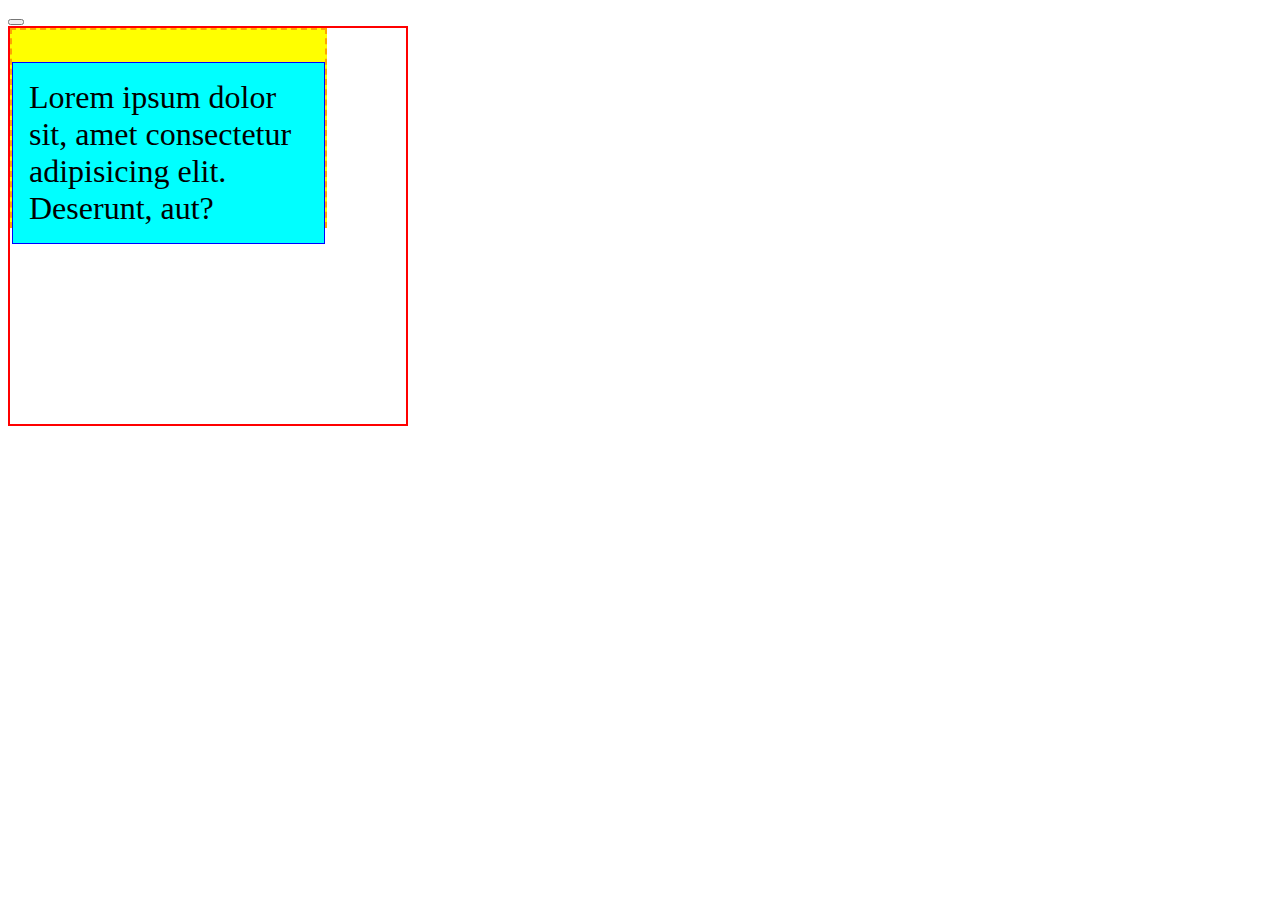
<file: index.html>
<!DOCTYPE html>
<html lang="en">

<head>
    <meta charset="UTF-8">
    <meta name="viewport" content="width=device-width, initial-scale=1.0">
    <title>Document</title>
    <style>
        * {
            box-sizing: border-box;
        }

        html {
            font-size: 16px;
            
        }

        .parent {
            height: 400px;
            width: 400px;
            border: 2px solid red;
        }

        .child {
            width: 80%;
            height: 200px;
            border: 2px dashed orange;
            background-color: yellow;
        }

        p {
            font-size: 2rem;
            padding: 16px;
            border: 1px solid blue;
            background-color: aqua;
        }
    </style>
</head>

<body>
    <button class="btn-signin"></button>
    <div class="parent">
        <div class="child child-1">
            <p>Lorem ipsum dolor sit, amet consectetur adipisicing elit. Deserunt, aut?</p>
        </div>
    </div>
</body>

</html>
</file>
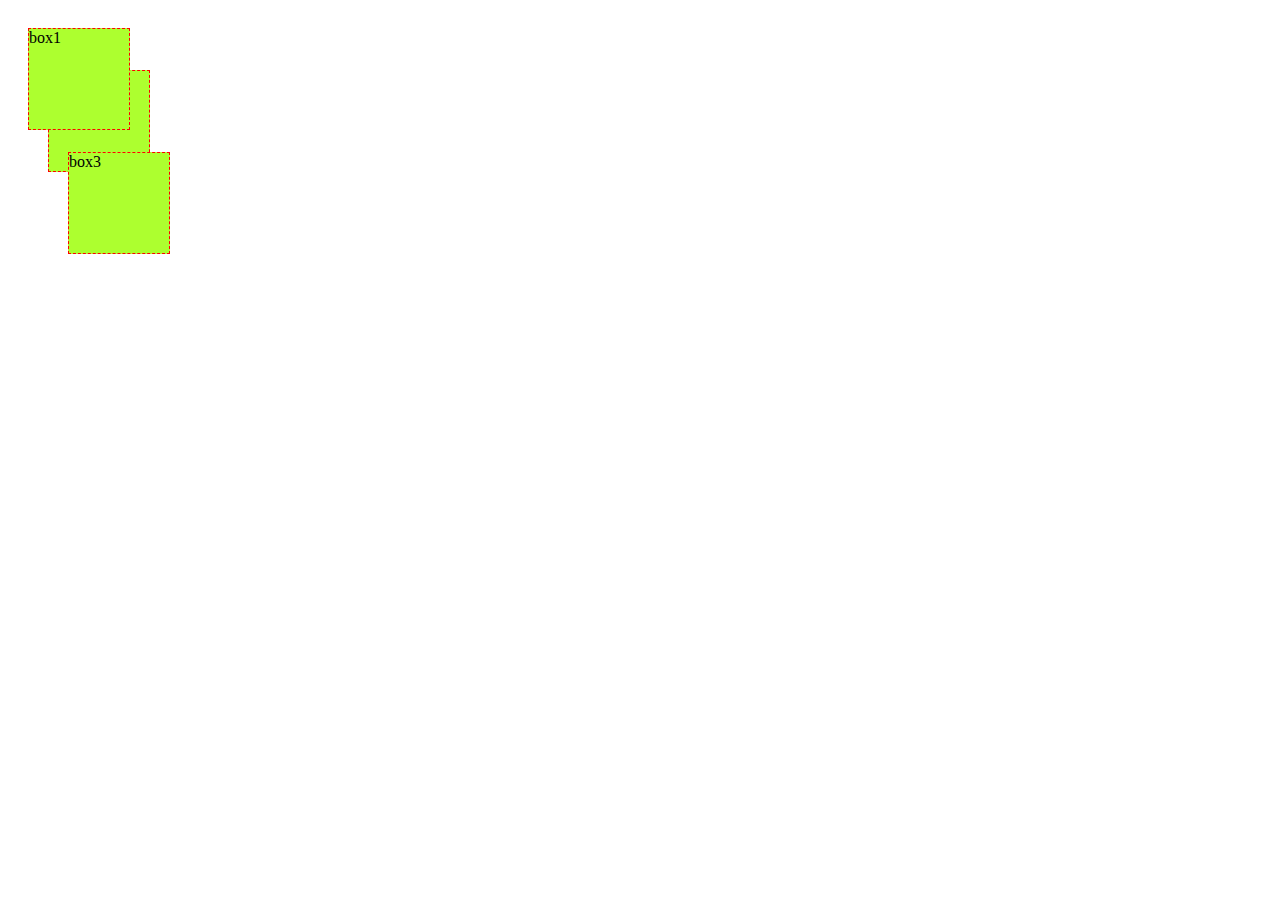
<file: ex.03.html>
<!DOCTYPE html>
<html lang="en">
<head>
    <meta charset="UTF-8">
    <meta name="viewport" content="width=device-width, initial-scale=1.0">
    <title>Document</title>
    <style>
        .box{
            width: 100px;
            height: 100px;
            border: 1px dashed red;
            background-color: greenyellow;
           
        
        }
        .box-1{
            position: relative;
            top: 20px;
            left: 20px;
            z-index: 3;
        }
        .box-2{
            position: relative ;
            bottom: 40px;
            left: 40px;
        }
        .box-3{
            position: relative;
            bottom: 60px;
            left: 60px;
        }

    </style>
</head>
<body>
    <div class="box box-1">box1</div>
    <div class="box box-2">box2</div>
    <div class="box box-3">box3</div>

</body>
</html>
</file>
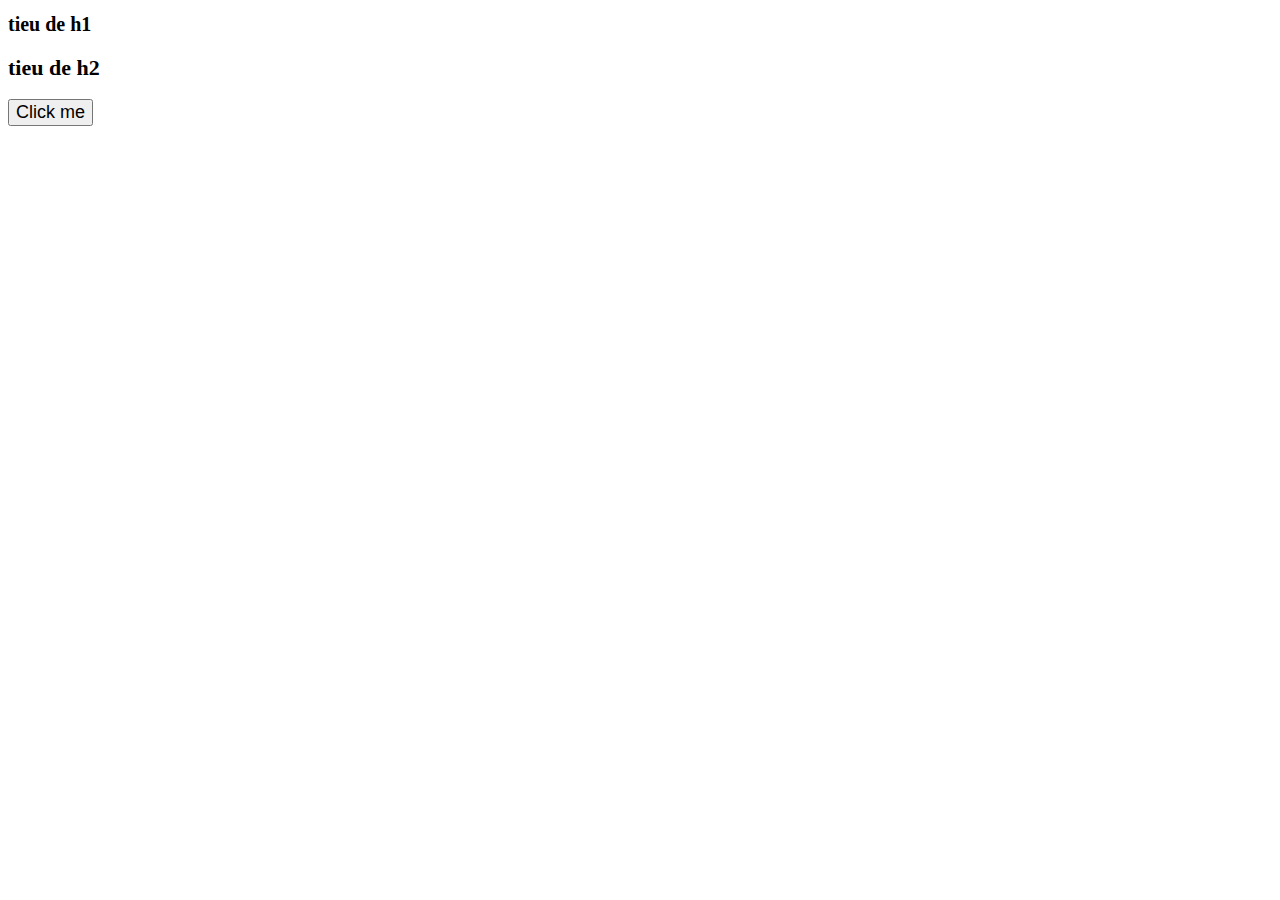
<file: ex02.html>
<!DOCTYPE html>
<html lang="en">

<head>
    <meta charset="UTF-8">
    <meta name="viewport" content="width=device-width, initial-scale=1.0">
    <title>Document</title>
    <style>
        html {

            font-size: 62.5%;
        }
        h1{
            font-size: 3.2 rem;
        }
        h2{
            font-size: 2.2rem;
        }
        button{
            font-size: 1.8rem;
        }
    </style>
</head>

<body>
    <h1>tieu de h1</h1>
    <h2>tieu de h2</h2>
    <button>Click me</button>
</body>

</html>
</file>
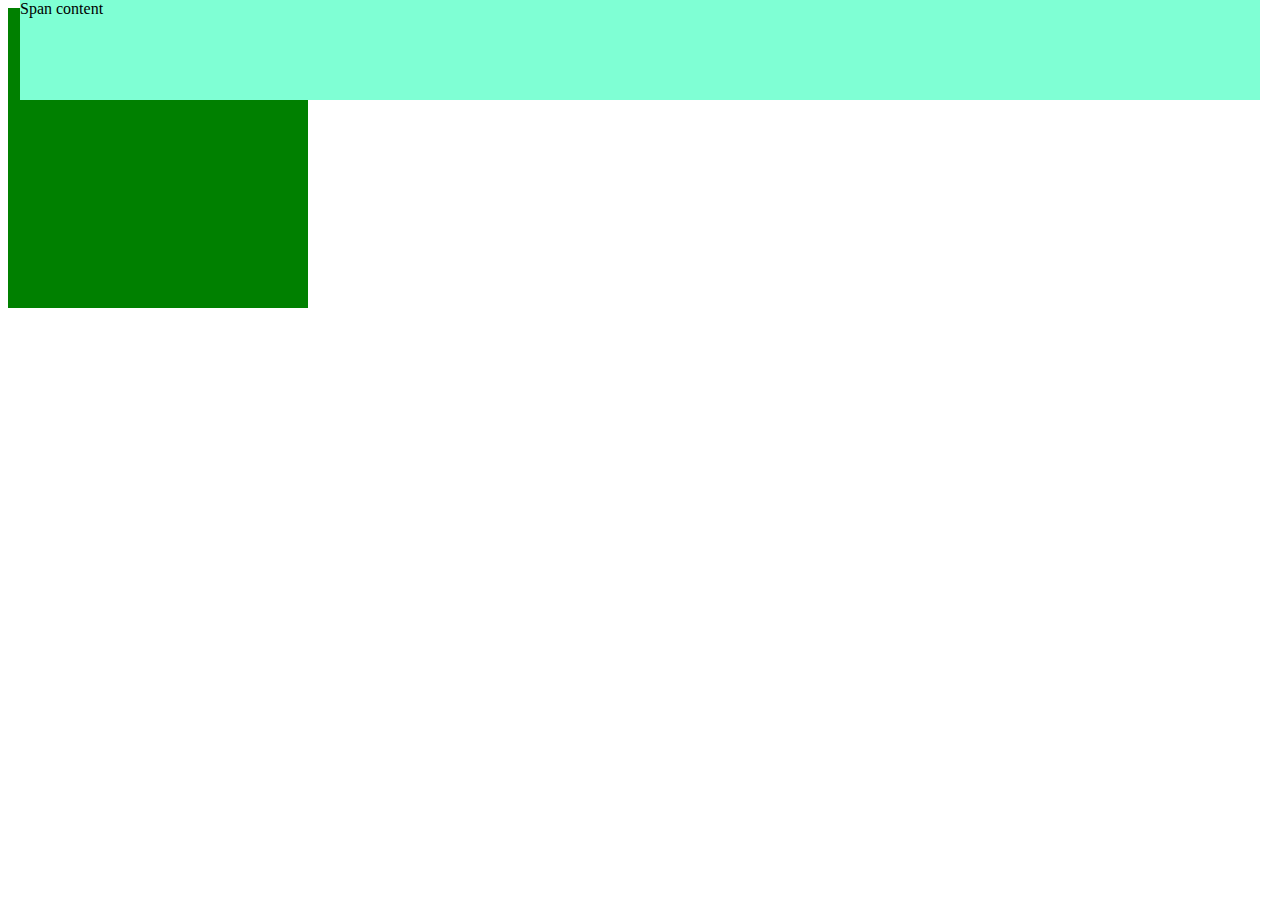
<file: ex04.html>
<!DOCTYPE html>
<html lang="en">
<head>
    <meta charset="UTF-8">
    <meta name="viewport" content="width=device-width, initial-scale=1.0">
    <title>Document</title>
    <style>
        .parent{
            height: 300px;
            width: 300px;
            background-color: green;
            /* position: relative; */
        }
        .child-1{
            height: 100px;
            /* width: 100px; */
            background-color: aquamarine;
            position: absolute;
            left: 20px;
            top: 0;
            right: 20px;
        }
    </style>
</head>
<body>
    <div class="parent">
        <div class="child-1">Span content</div>
    </div>
</body>
</html>
</file>
